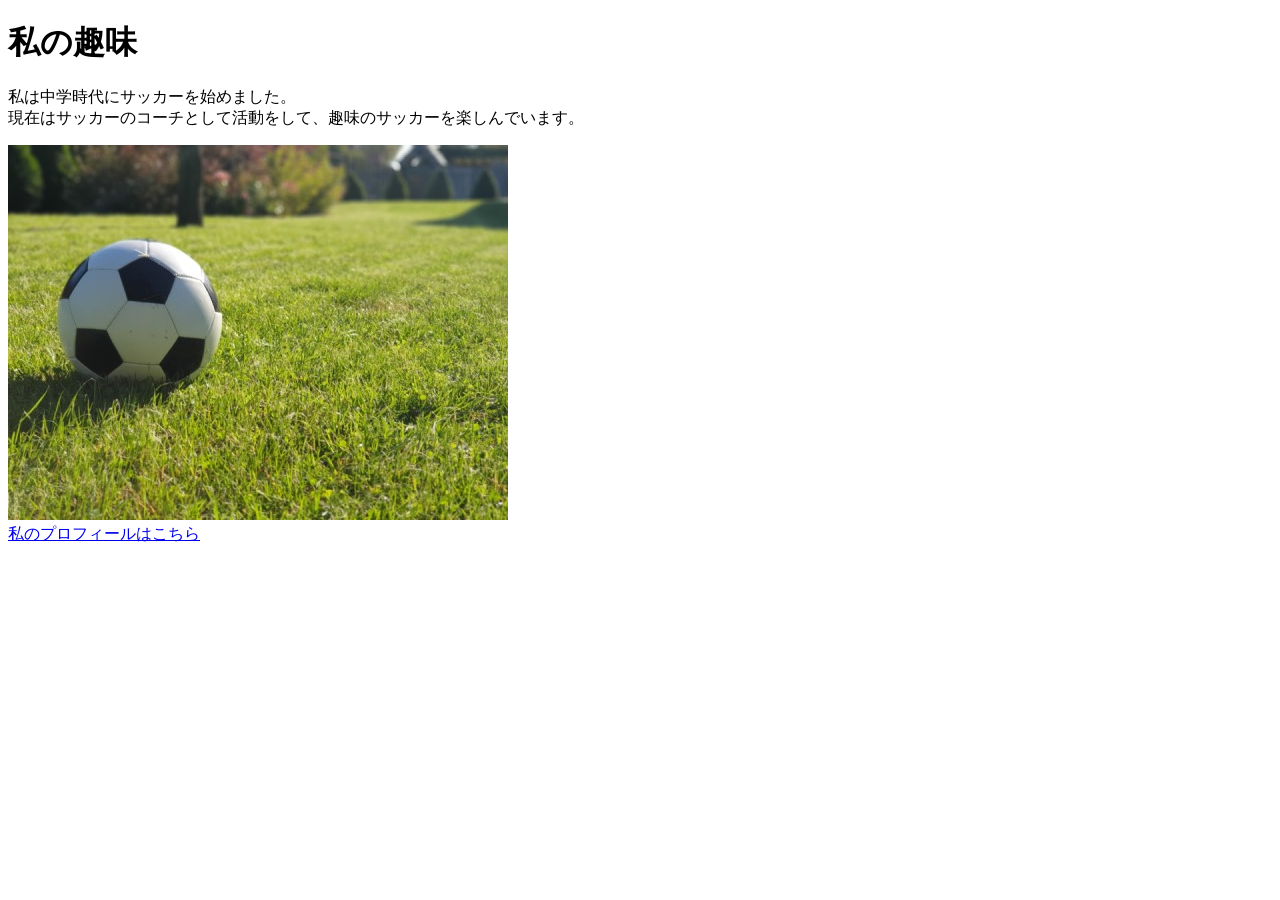
<file: kadai_005/index.html>
<!DOCTYPE html>
<html>
<head>
  <title>5章課題</title>
  <meta name="description" content="このページは5章の課題です。">
  <meta charset="UTF-8">
</head>
<body>
  <h1>私の趣味</h1>
  <p>私は中学時代にサッカーを始めました。<br>
    現在はサッカーのコーチとして活動をして、趣味のサッカーを楽しんでいます。
  </p>
  <img src="images/sample.jpg"alt="サッカーボールの写真">
  <br>
  <a href="https://x.com/samuraijuku">私のプロフィールはこちら</a>
</body>
</html>
</file>
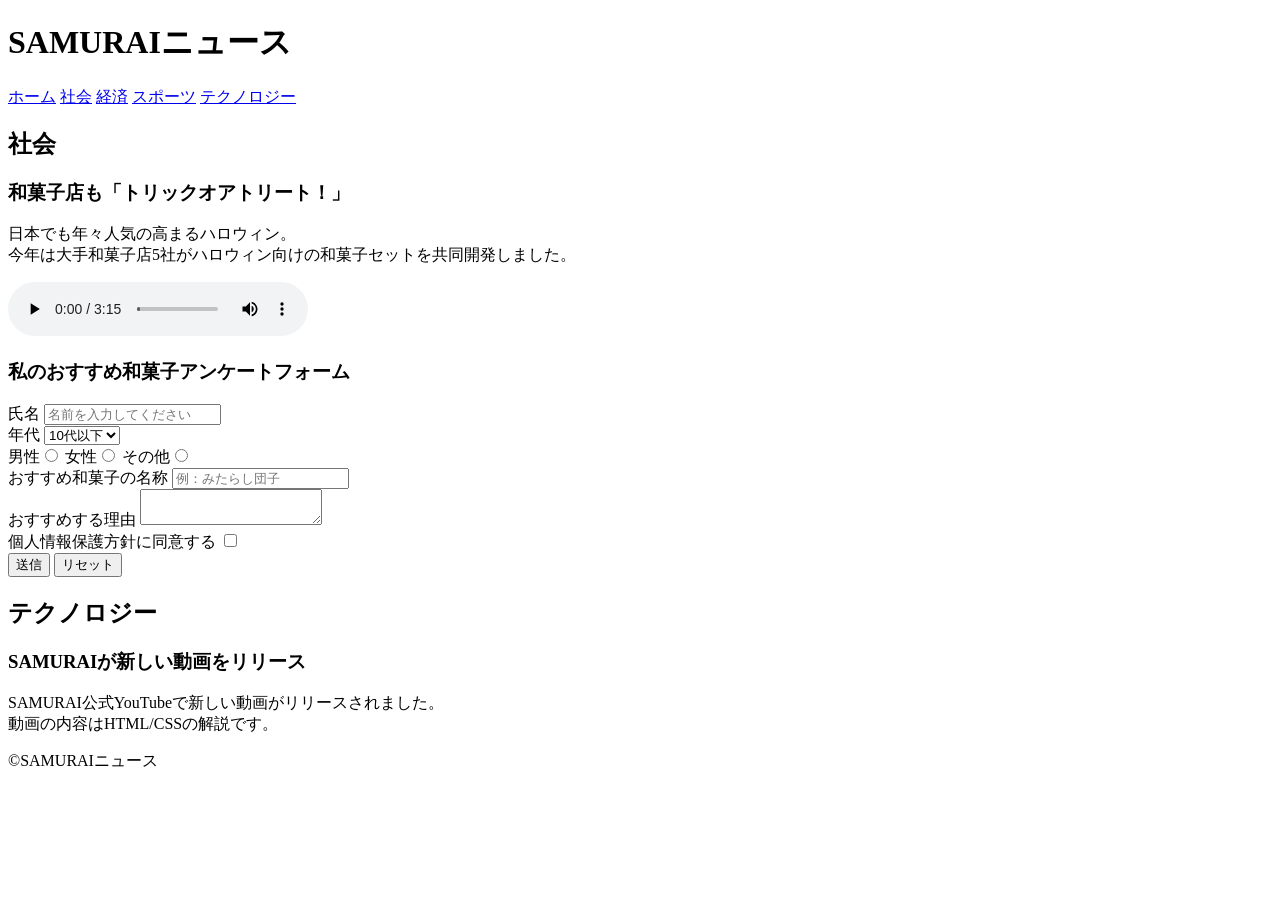
<file: kadai_008/kadai_008.html>
<!DOCTYPE html>
<html>
<head>
  <title>8章課題</title>
  <meta name="description" content="このページは8章の課題です。">
  <meta charset="UTF-8">
</head>
<body>
  <header>
    <h1>SAMURAIニュース</h1>
    <nav>
        <a href="https://www.sejuku.net/">ホーム</a>
        <a href="https://www.sejuku.net/">社会</a>
        <a href="https://www.sejuku.net/">経済</a>
        <a href="https://www.sejuku.net/">スポーツ</a>
        <a href="https://www.sejuku.net/">テクノロジー</a>
    </nav>
  </header>
  <main>
    <article>
      <h2>社会</h2>
      <section>
        <h3>和菓子店も「トリックオアトリート！」</h3>
        <p>日本でも年々人気の高まるハロウィン。<br>
        今年は大手和菓子店5社がハロウィン向けの和菓子セットを共同開発しました。</p>      
        <audio src="ichi.mp3" controls></audio>
    </section>
      <section>
        <h3>私のおすすめ和菓子アンケートフォーム</h3>
        <form>
          <label>氏名</label>
          <input type="text" placeholder="名前を入力してください">
          <br>
          <label>年代</label>
          <select>
            <option>10代以下</option>
            <option>20代</option>
            <option>30代</option>
            <option>40代以上</option>
          </select>
          <br>
             <label>男性</label><input type="radio" name="gender">     
             <label>女性</label><input type="radio" name="gender"> 
             <label>その他</label><input type="radio" name="gender">
          <br>  
             <label>おすすめ和菓子の名称</label>
          <input type="text" placeholder="例：みたらし団子">
          <br>
          <label>おすすめする理由</label>
          <textarea></textarea>   
          <br>
          <label>個人情報保護方針に同意する</label> 
          <input type="checkbox">
          <br>
          <input type="submit" value="送信">
          <input type="reset" value="リセット">
        </form>
      </section>
    </article>
    <article>
      <h2>テクノロジー</h2>
      <section>
        <h3>SAMURAIが新しい動画をリリース</h3>
        <p>SAMURAI公式YouTubeで新しい動画がリリースされました。<br>動画の内容はHTML/CSSの解説です。</p>
      </section>
    </article>
  </main>
  <footer>
    <p>&copy;SAMURAIニュース</p>
  </footer>
</body>
</html>
</file>
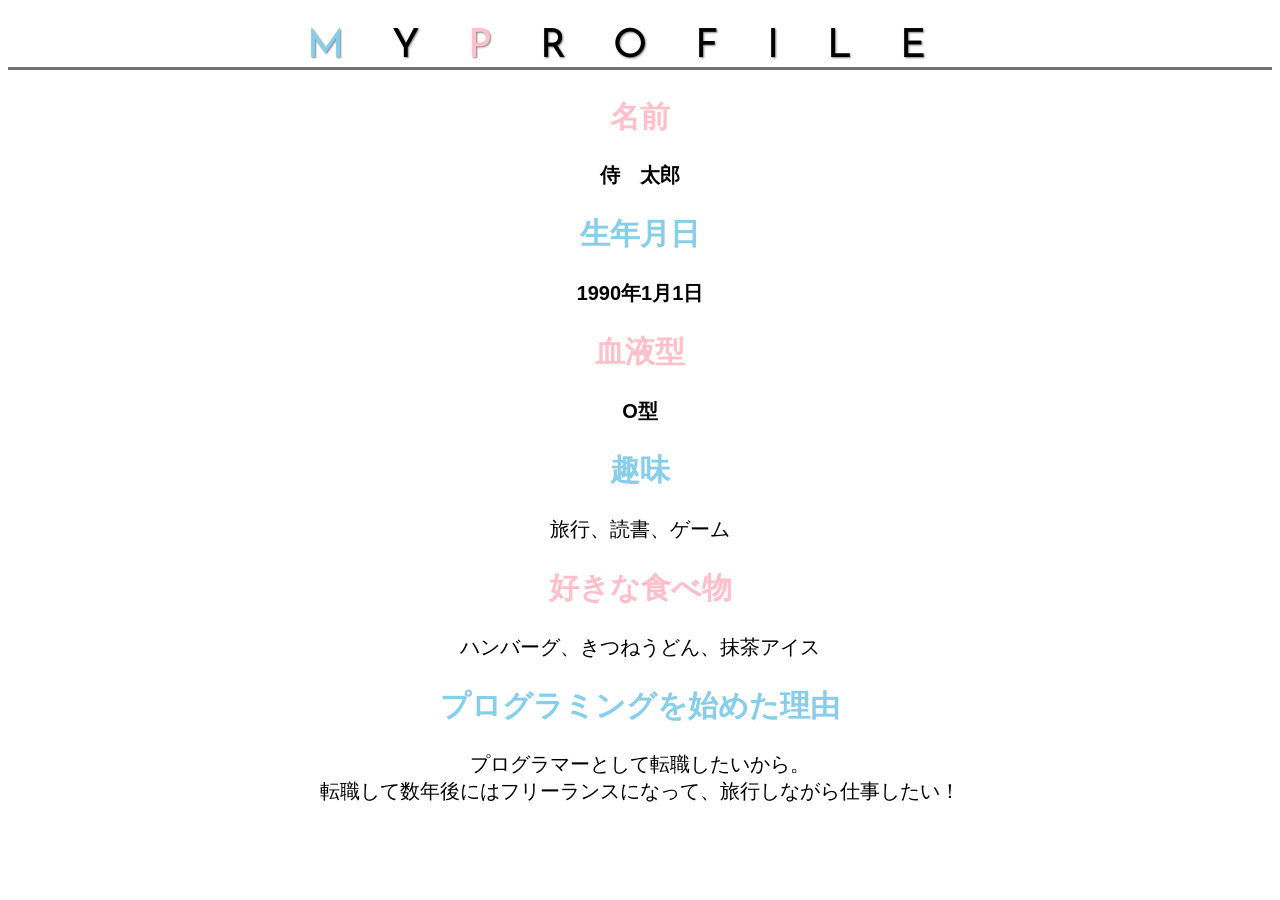
<file: kadai_015/kadai_015.html>
<!DOCTYPE html>
<html>
<head>
  <title>15章課題</title>
  <meta charset="UTF-8">
  <meta name="description" content="このページは15章の課題です。">
  <link rel="stylesheet" href="style.css">
  <link rel="preconnect" href="https://fonts.googleapis.com">
  <link rel="preconnect" href="https://fonts.gstatic.com" crossorigin>
  <link href="https://fonts.googleapis.com/css2?family=Josefin+Sans&display=swap" rel="stylesheet">
</head>
<body>
  <h1><span class="blue">M</span>Y<span class="pink">P</span>ROFILE</h1>
  <div id="basic">
    <h2 class="pink">名前</h2>
    <p>侍　太郎</p>
    <h2 class="blue">生年月日</h2>
    <p>1990年1月1日</p>
    <h2 class="pink">血液型</h2>
    <p>O型</p>
  </div>
  <h2 class="blue">趣味</h2>
  <p>旅行、読書、ゲーム</p>
  <h2 class="pink">好きな食べ物</h2>
  <p>ハンバーグ、きつねうどん、抹茶アイス</p>
  <h2 class="blue">プログラミングを始めた理由</h2>
  <p>プログラマーとして転職したいから。<br>転職して数年後にはフリーランスになって、旅行しながら仕事したい！</p>
</body>
</html>
</file>
<file: kadai_015/style.css>
body {
    font-family:"Arial","Meiryo",sans-serif;
}

html {
    font-size: 20px;
    text-align: center;
}

.blue{
    color: skyblue;
}

.pink{
    color: rgb(255,192,203);
}

h1 {
  font-family: "Josefin Sans", sans-serif;
  font-optical-sizing: auto;
  font-weight: 400;
  font-style: normal;
  font-size: 2rem;
  letter-spacing: 1.2em;
  text-shadow: 1px 1px 2px gray;
  border-bottom: solid 3px rgb(115, 115, 114);
}

#basic p {
    font-weight: bold;
}
</file>
